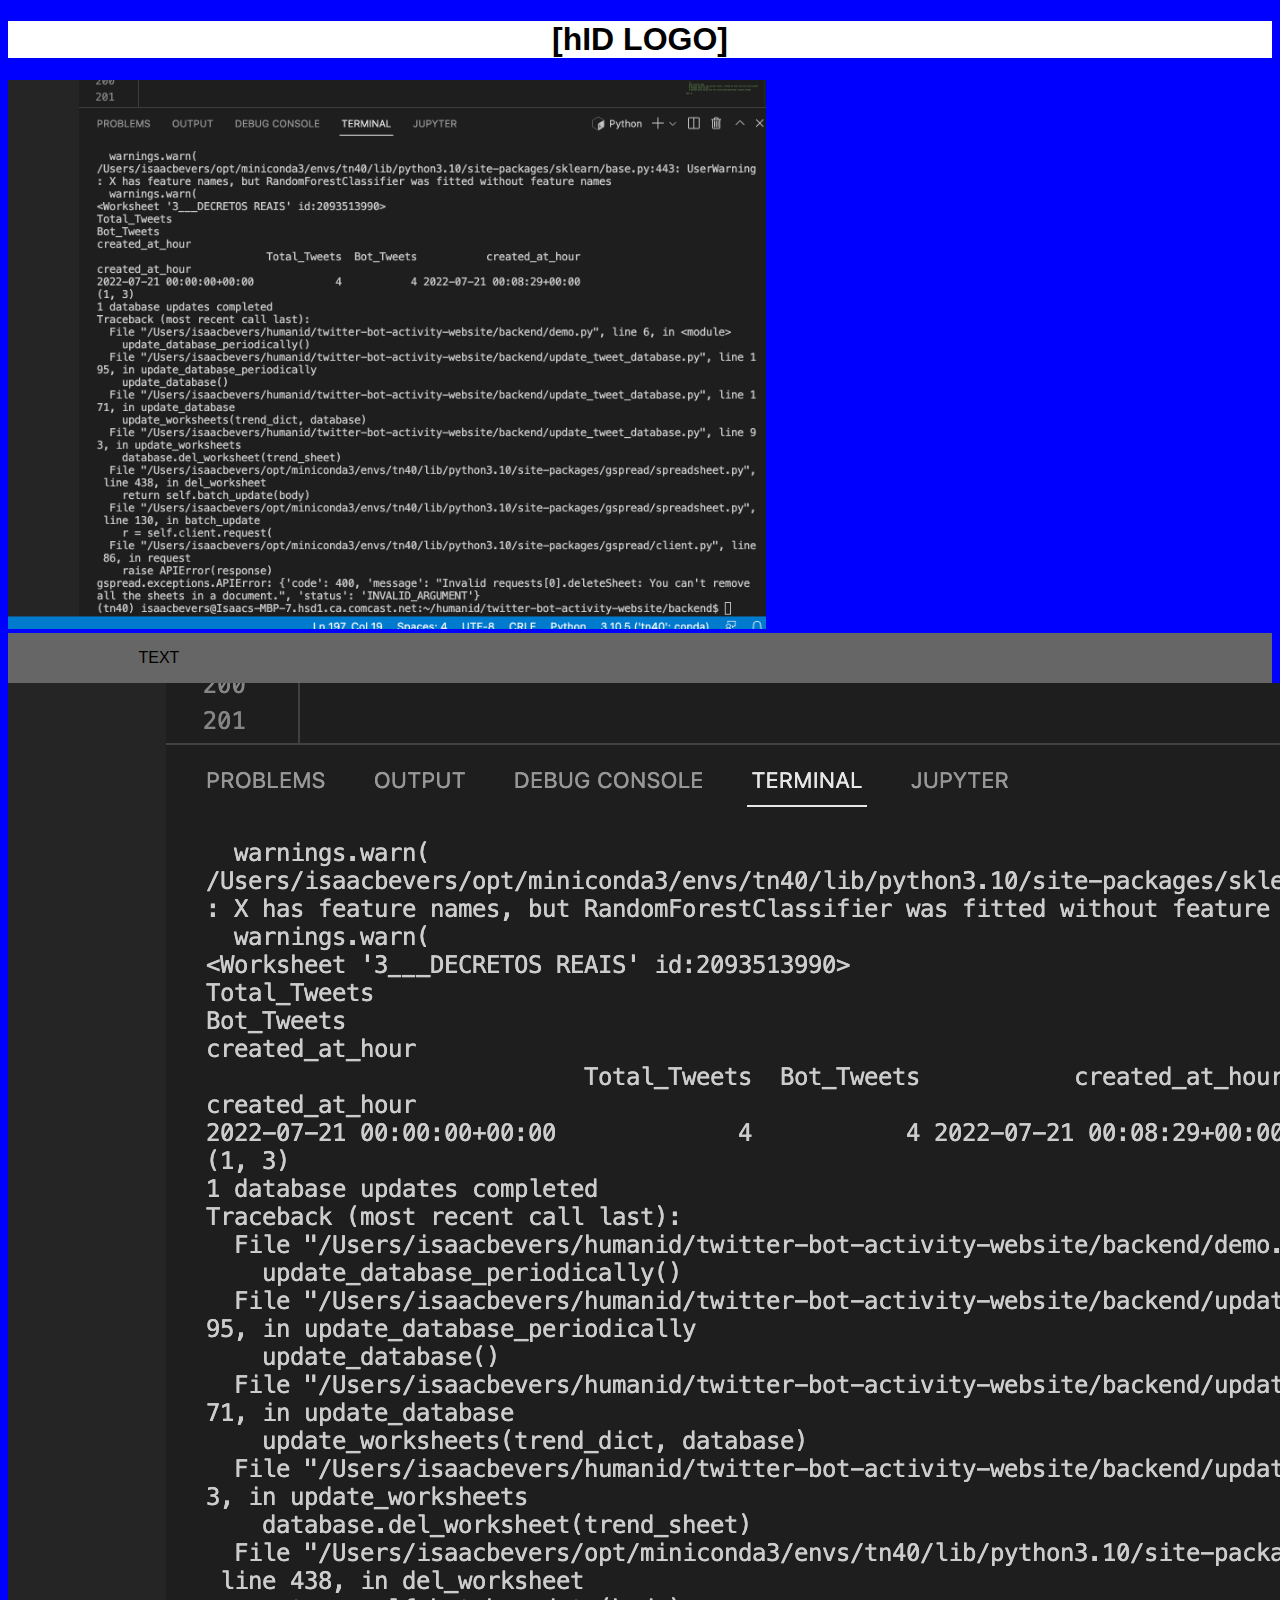
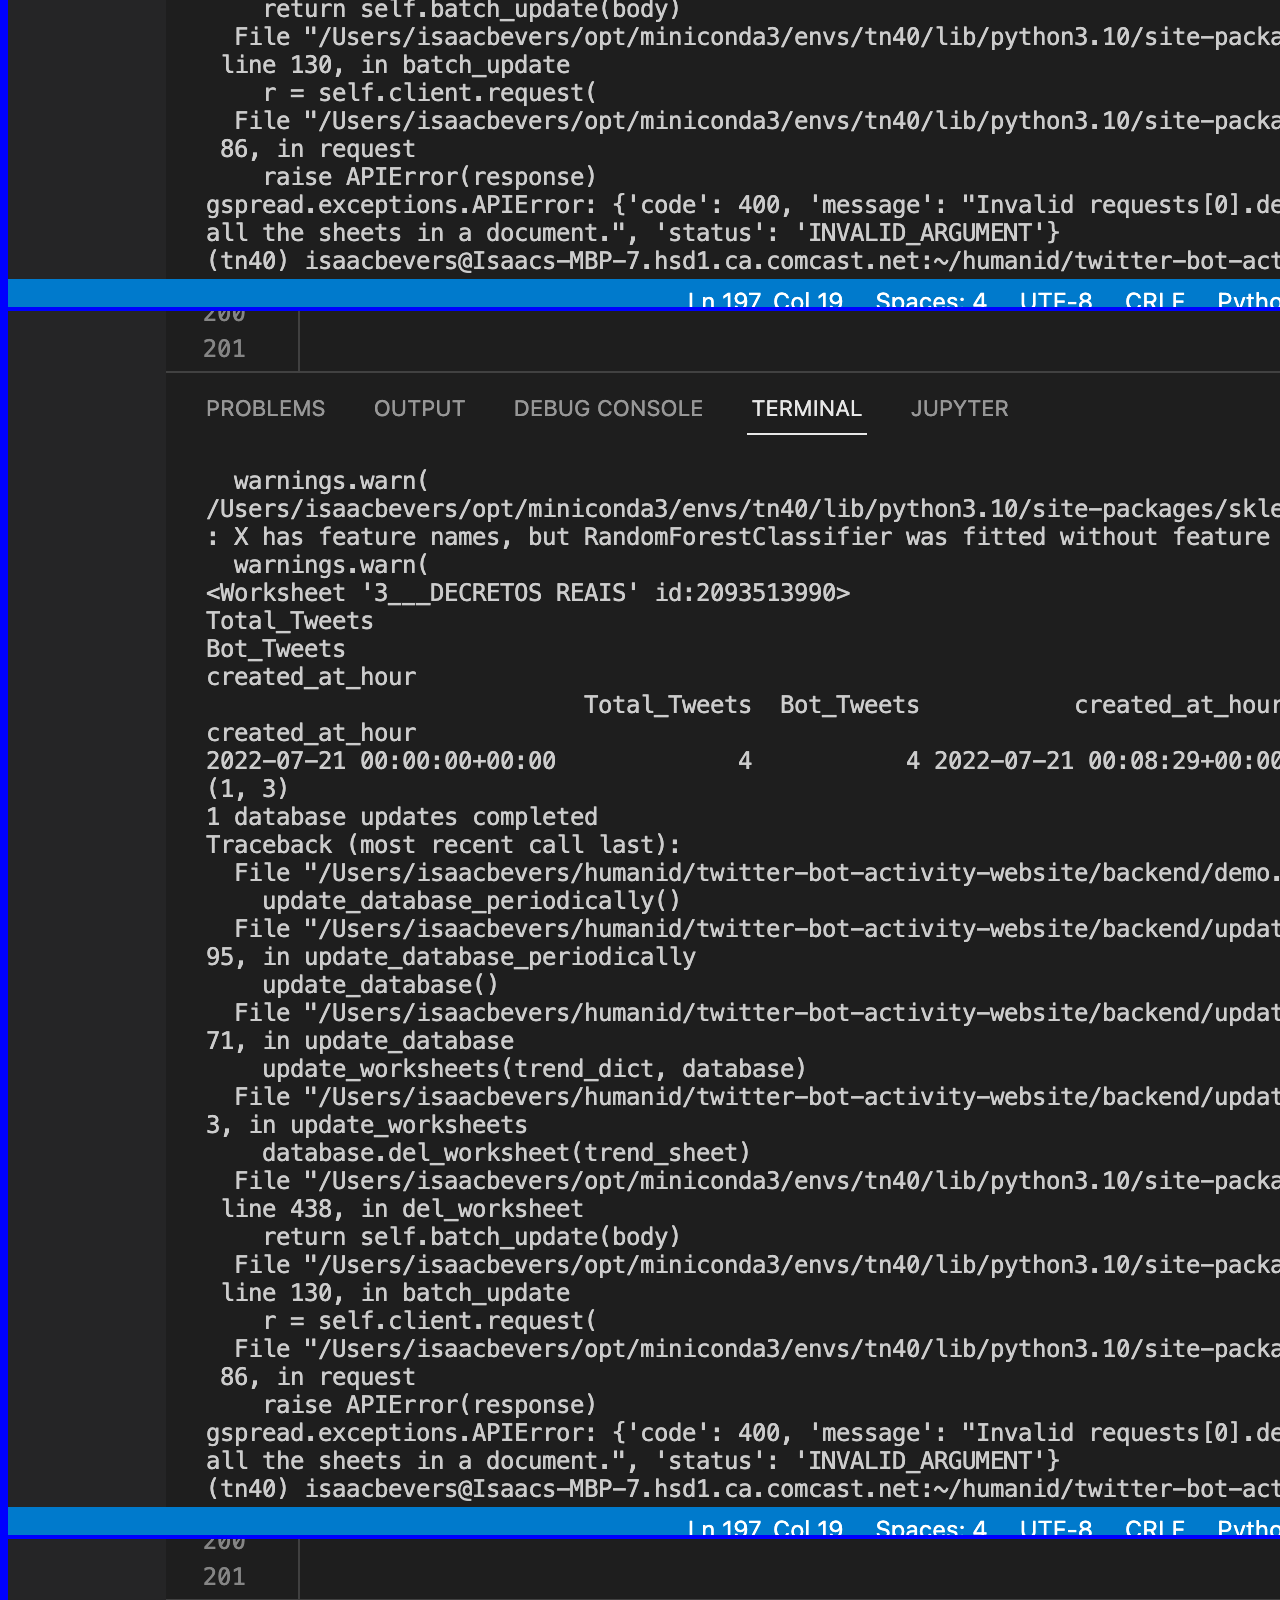
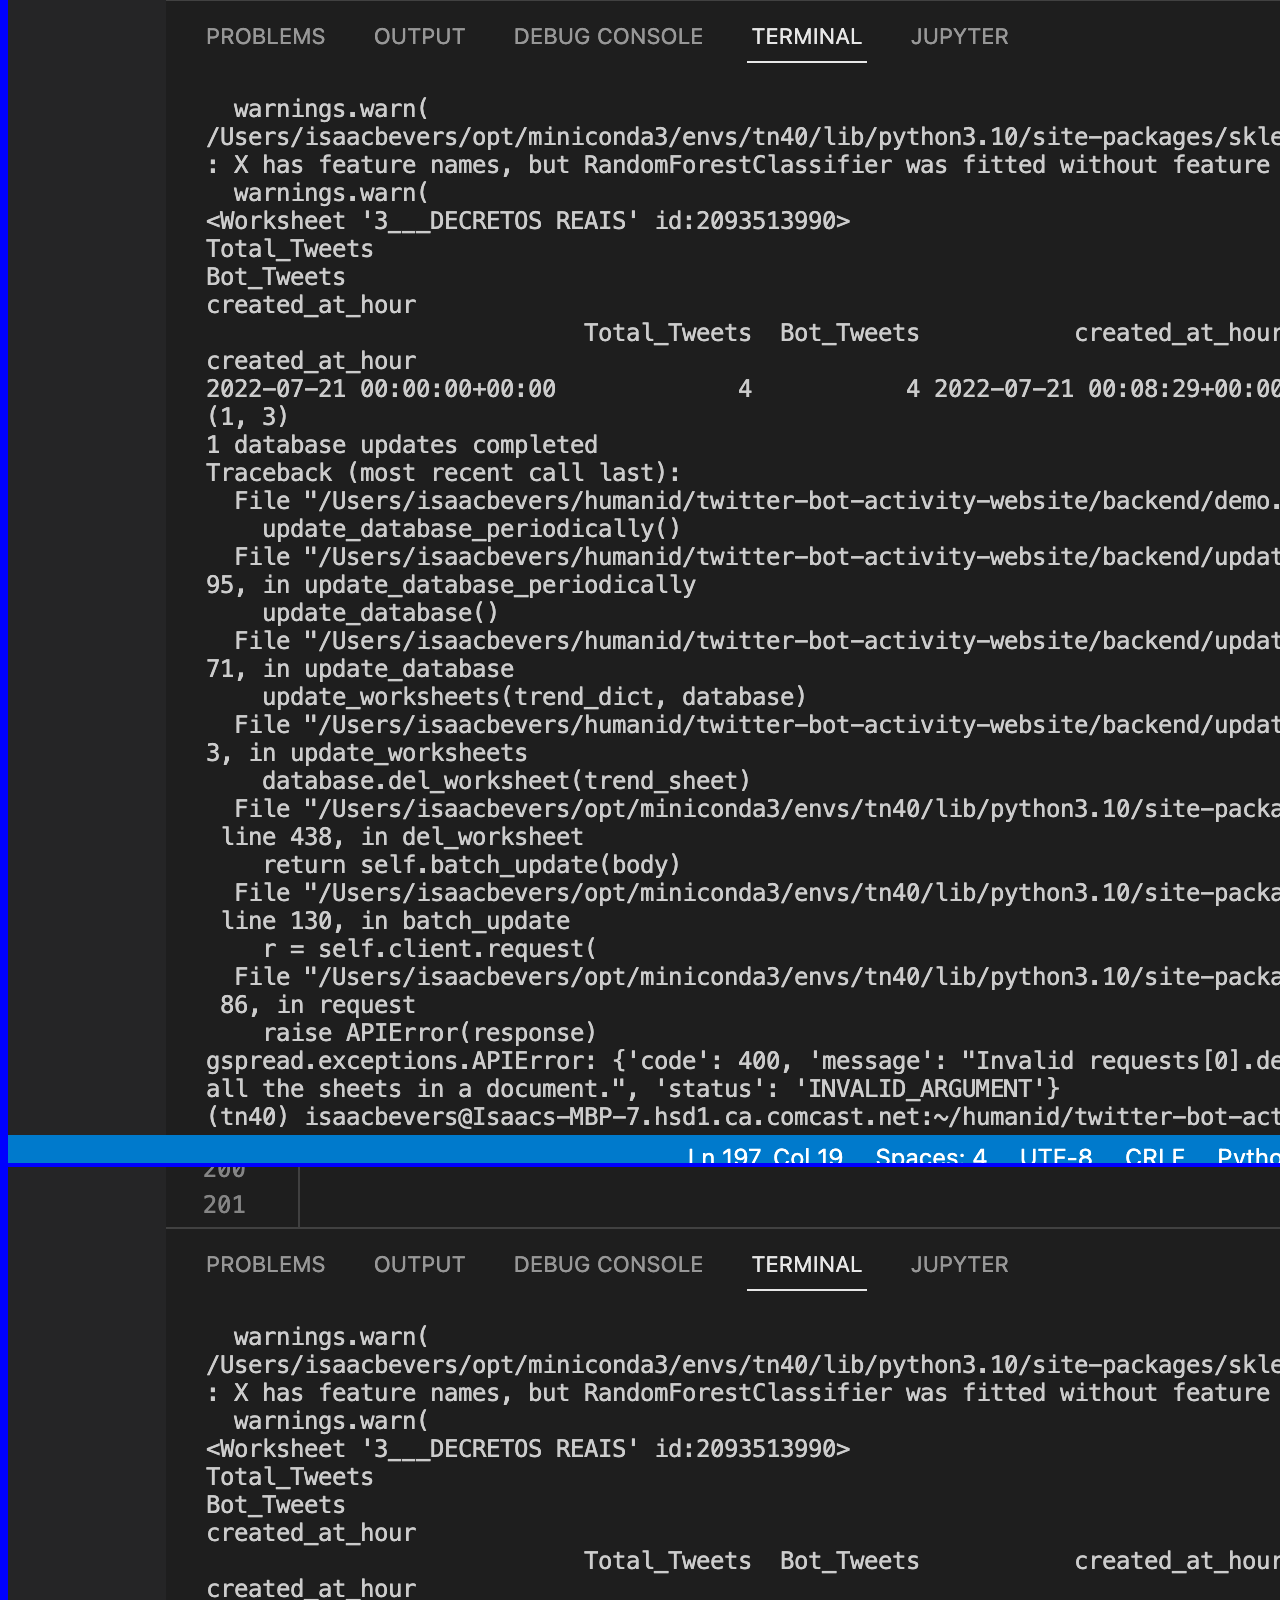
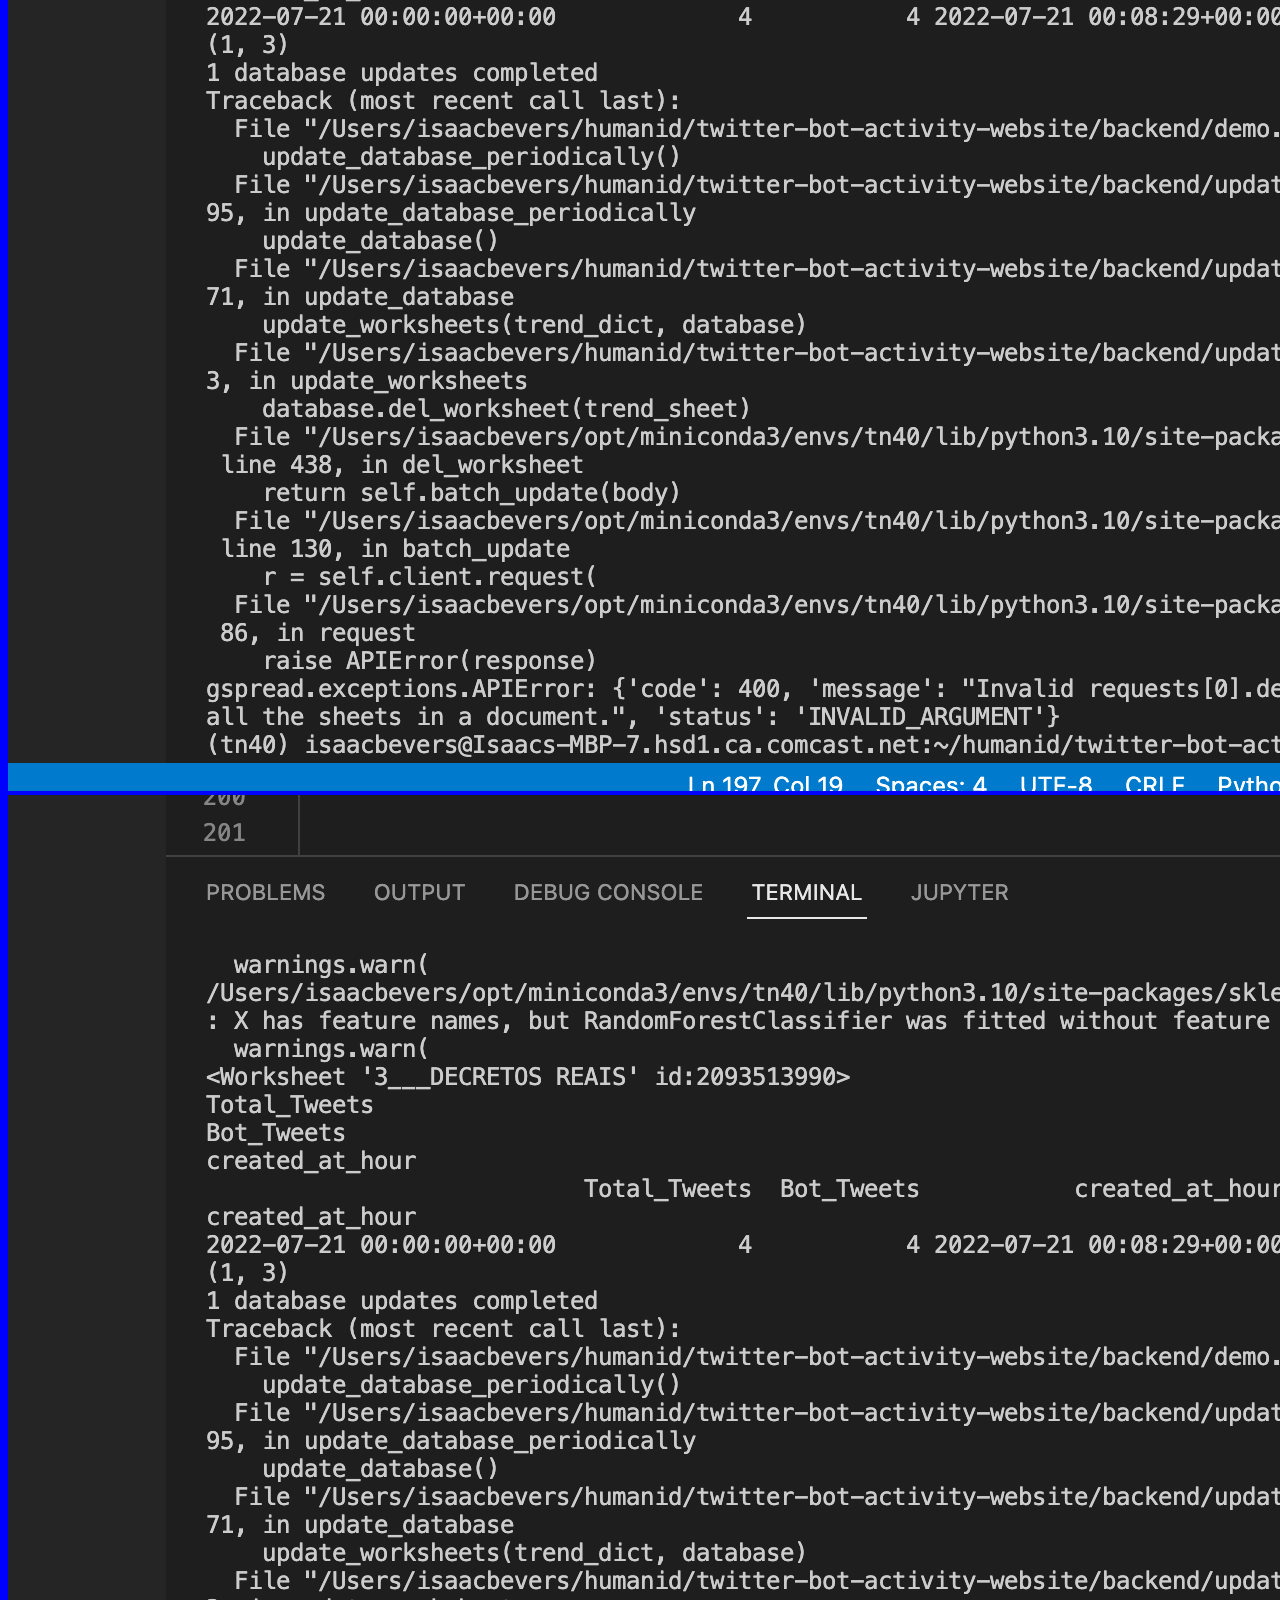
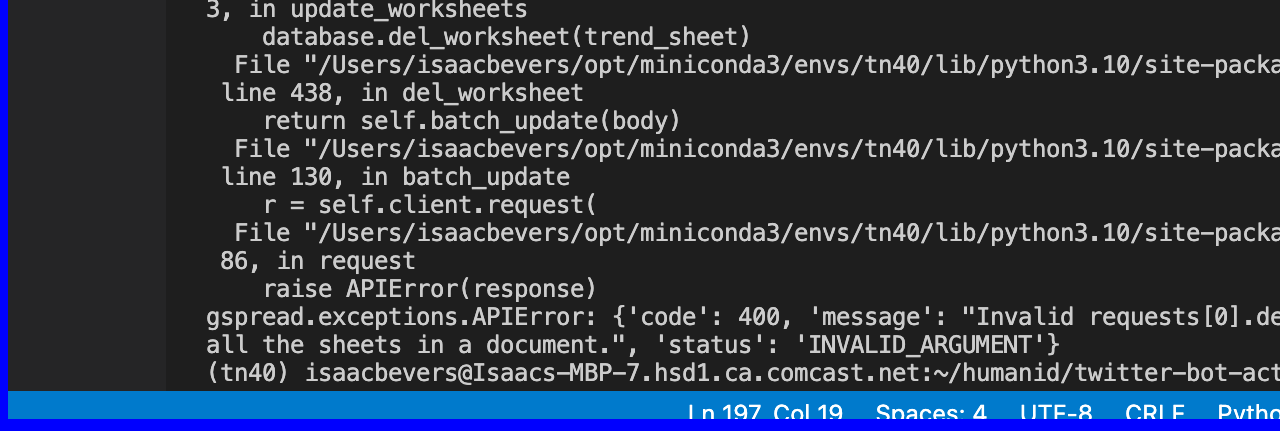
<file: archive/index.html>
<!DOCTYPE html>
<html lang='en'>

    <!-- Meta info-->
    <head>
        <meta charset='UTF-8'>
        <title> Twitter Bot Activity Website</title>
        <meta name='viewport' content='width=device-width,
        initial-scale=1'>
        <link rel='stylesheet' href='style.css'>
        <style>
            body {
                font-family: Arial, Helvetica, sans-serif
            }
        </style>
    </head>

    <!-- Content of the page -->
    <body>
       <h1>[hID LOGO]</h1>
       <img id='top-trend-graph' class='center' src='picture.png'>
       <grid>
        
       </grid>
       <div class="grid-container">
           <p class="text">TEXT</p></div>
           <img class='sub-trend' src="picture.png"></div>
           <img class='sub-trend' src="picture.png"></div>
           <img class='sub-trend' src="picture.png"></div>
           <img class='sub-trend' src="picture.png"></div>
           <img class='sub-trend' src="picture.png"></div>
       </div>
    </body>
</html>
</file>
<file: archive/style.css>
body {
    background-color: blue;
}

h1 {
    text-align: center;
    background-color: white;
}

body {
    font-family: Arial, Helvetica, sans-serif
}
* {
    box-sizing: border-box;
}

.center, p {
    display:center;
    margin-left: auto;
    margin-right: auto;
    width: 60%;
}

.grid-container {
    display: grid;
    grid-template-columns: auto auto;
    background-color: #666666;
}

.grid-item {
}
.text {
    align-items: left;
}

div.css-dm3ece.everg990.vega-embed.has-actions {
    background-color: #000000;
}
</file>
